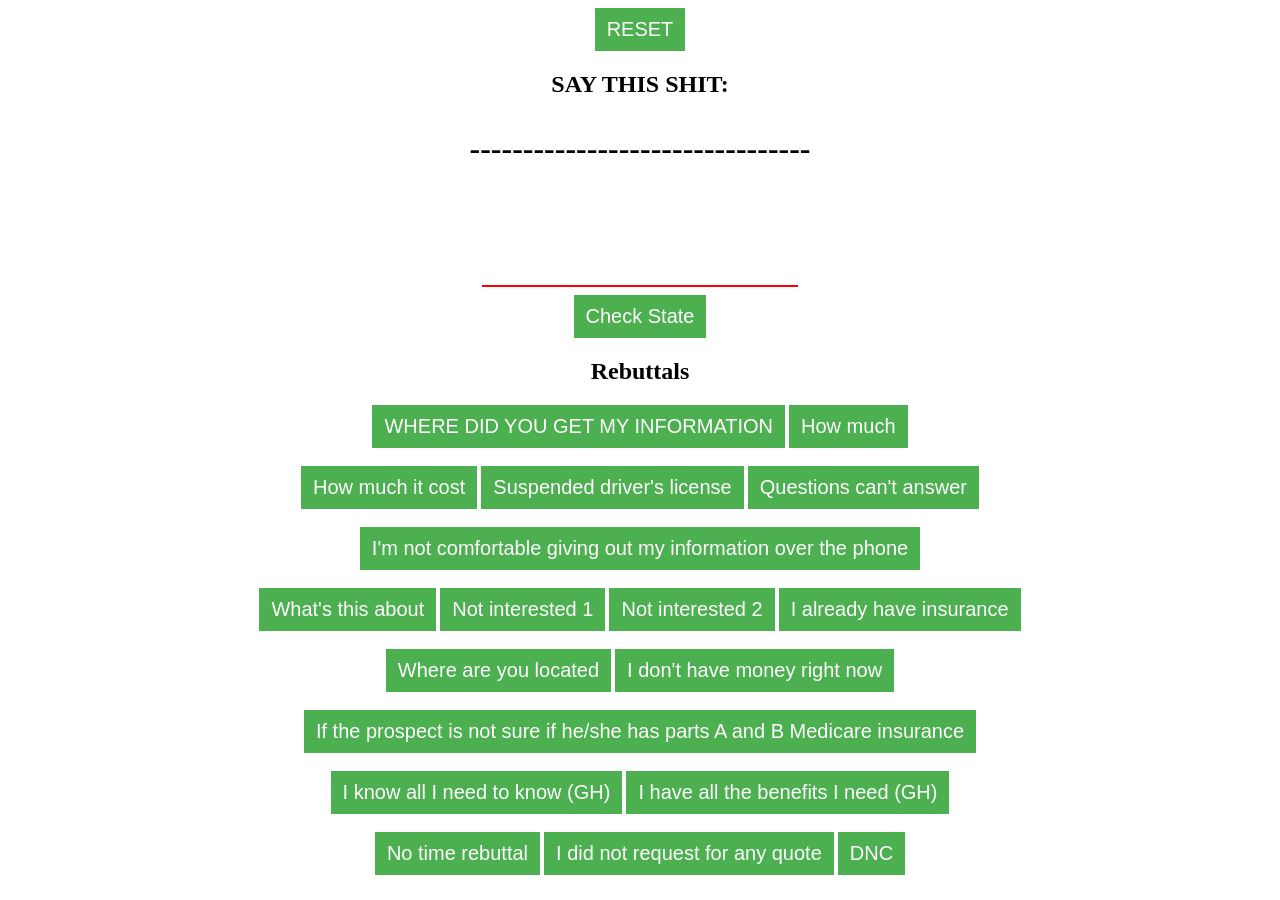
<file: index.html>
<!DOCTYPE html>
<html>
    <head>
        <link href="style.css" rel="stylesheet">
        <script src="/main.js"></script>
    </head>
    <body>
        <button onclick="reset()">RESET</button>
        <!--<button onclick="contToPrev()">Continue to Prev</button>-->
        <h2>SAY THIS SHIT:</h2>
        <h3 id="saythis">--------------------------------</h3>
        <br><br>
        <div id="statecheck">
            <!--State Checker-->
            <input type="text" id="input" onfocus="this.value=''">
            <br>
            <button onclick="check(input=document.getElementById('input').value)" id="submit">Check State</button>
        </div>

        <h2>Rebuttals</h2>
        <div id="rebuttals">
            <!--Where did you my information-->
            <button onclick="change('More likely, we sort all information online and you requested a quote there. That\'s why we have your basic information because you probably filled out those records and it comes in my screen one line at a time... So, my job is to reach out to you and confirm the information to see if you qualify... So going back... (Take control of the call) ')">WHERE DID YOU GET MY INFORMATION</button>
            <!--How much is the monthly premium for the full coverage-->
            <button onclick="change('The best person to answer your question is our licensed agent from your area. He can give you more detailed info regarding pricing, coverage and for other questions you may have. For now, I would need to ask you basic questions to make sure you qualify, okay? Going back.... ')">How much</button>
            <br><br>
            <!--How much it cost-->
            <button onclick="change('Well I do have a licensed agent waiting on the other line who will give you more detailed information about the program and answer all of your questions because here in my end I only need to ask you some basic questions and after that I will transfer you to one of them. So if you have any further questions please don\'t hesitate to ask okay?')">How much it cost </button>
            <!--Suspended driver's license-->
            <button onclick="change('Well, just so you know (first name) you can potentially get auto insurance even if you have a suspended license, as long as you currently own a vehicle that is still running, I just need to ask you these basic questions to make sure you qualify. So going back... ')">Suspended driver's license </button>
            <!--Questions can \'t answer -->
            <button onclick="change('For the meantime, you may write down all of your questions here because I have my licensed agent on the other line who can provide you more detailed information and answer all the questions you may have okay? So going back...')">Questions can't answer </button>
            <br><br>
            <!--I \'m not comfortable giving out my information over the phone-->
            <button onclick="change('I fully understand where you \'re coming from. Rest assured that this call is properly recorded to quality and training purposes so you don \'t have to worry. And also there \'s no way for you to provide any of your records because I have it here already your basic information so this is not a scam. My job here is to reach out to you and confirm these information you provided to see if you qualify for a quote. That \'s it!')">I'm not comfortable giving out my information over the phone</button>
            <br><br>
            <!--What's this about-->
            <button onclick="change('Actually we \'re helping you to receive your 100% no obligation quote with low cost life/Medicare/health/auto insurance plan because it shows here that you \'re very much qualified. So just to confirm your still in the state of ___?')">What's this about</button>
            <!--Not interested 1-->
            <button onclick="change('I understand that you \'re not interested bet take note this is a no obligation quote so you are not in any obligation to buy or to sign up for any of it. We just only want to let you know that there are amazing low rate pricing for life insurance that is now available in your state, so going back....')">Not interested 1</button>
            <!--Not interested 2-->
            <button onclick="change('Don \'t worry because you \'re not in any obligation to sign up for anything, we \'re only providing you a free quotes for you to have a reference and a side by side comparison, and also for you to check of how much money you could save for your insurance.')">Not interested 2</button>
            <!--I already have insurance-->
            <button onclick="change('Well at least you understand how important life/Medicare/health insurance is but I believe that you could always see if your plan provides the most coverage for your price, that \'s why we are calling to provide you only a free no obligation comparison quote. We are not asking to change what you have right now, so you can stay where you at. Okay?')">I already have insurance</button>
            <br><br>
            <!--Where are you located-->
            <button onclick="change('We are located on the west side of the pacific.')">Where are you located</button>
            <!--I don \'t have money right now -->
            <button onclick="change('Actually you can use this for your future references since this is a free quote. So let me just ask you some basic questions for you to qualify okay? ')">I don't have money right now </button>
            <br><br>
            <!--If the prospect is not sure if he/she has parts A and B Medicare insurance  -->
            <button onclick="change('Clarify by saying “But do you have a red, white and blue Medicare card just a yes or no?  If yes = okay and is that part A and B? ')">If the prospect is not sure if he/she has parts A and B Medicare insurance</button>
            <br><br>
            <!--I know all I need to know (GH)  -->
            <button onclick="change('I understand you probably know everything about Medicare. And you probably know Medicare doesn \'t cover dental and vison for example, right? However, you may not know there is a way you may be eligible to receive these very valuable benefits. So just to confirm you have Medicare parts A and B right? ')">I know all I need to know (GH)</button>
            <!--I have all the benefits I need (GH)-->
            <button onclick="change('I understand you have everything you need and we may not be able to help you get more benefits. The sad fact is most Medicare beneficiaries, like you, aren \'t getting all the benefits that they \'re entitled to get. It makes sense to make sure you \'re not one of them. (Back to the script where you stop) ')">I have all the benefits I need (GH)</button>
            <!--No time rebuttal  -->
            <br><br>
            <button onclick="change('This will take a few minutes of your time only ')">No time rebuttal </button>
            <!--I did not request for any quote-->
            <button onclick="change('Oh I see. You might not remember because this was requested about few weeks ago or probably a family member of yours requested for a free quote for you')">I did not request for any quote</button>
            <button onclick="change('Okay the operator will comply with your do not call request.')">DNC</button>
        </div>
    </body>
</html>
</file>
<file: style.css>
*{
    text-align: center;

}

h3 {
    font: arial;
    font-size: 32px;
    margin-left: 10%;
    margin-right: 10%;
}
button {
    background-color: #4CAF50; /* Green */
    border: none;
    color: white;
    padding: 10px 12px;
    text-align: center;
    text-decoration: none;
    display: inline-block;
    font-size: 20px;
    width:auto;
}
input[type=text] {
    font-size: medium;
    width: 25%;
    text-align: center;
    padding: 12px 20px;
    margin: 8px 0;
    box-sizing: border-box;
    border: none;
    border-bottom: 2px solid red;
    outline: none;
    transition: width 0.6s ease-in-out;
  }
input[type=text]:focus {
    width: 50%;
  }
</file>
